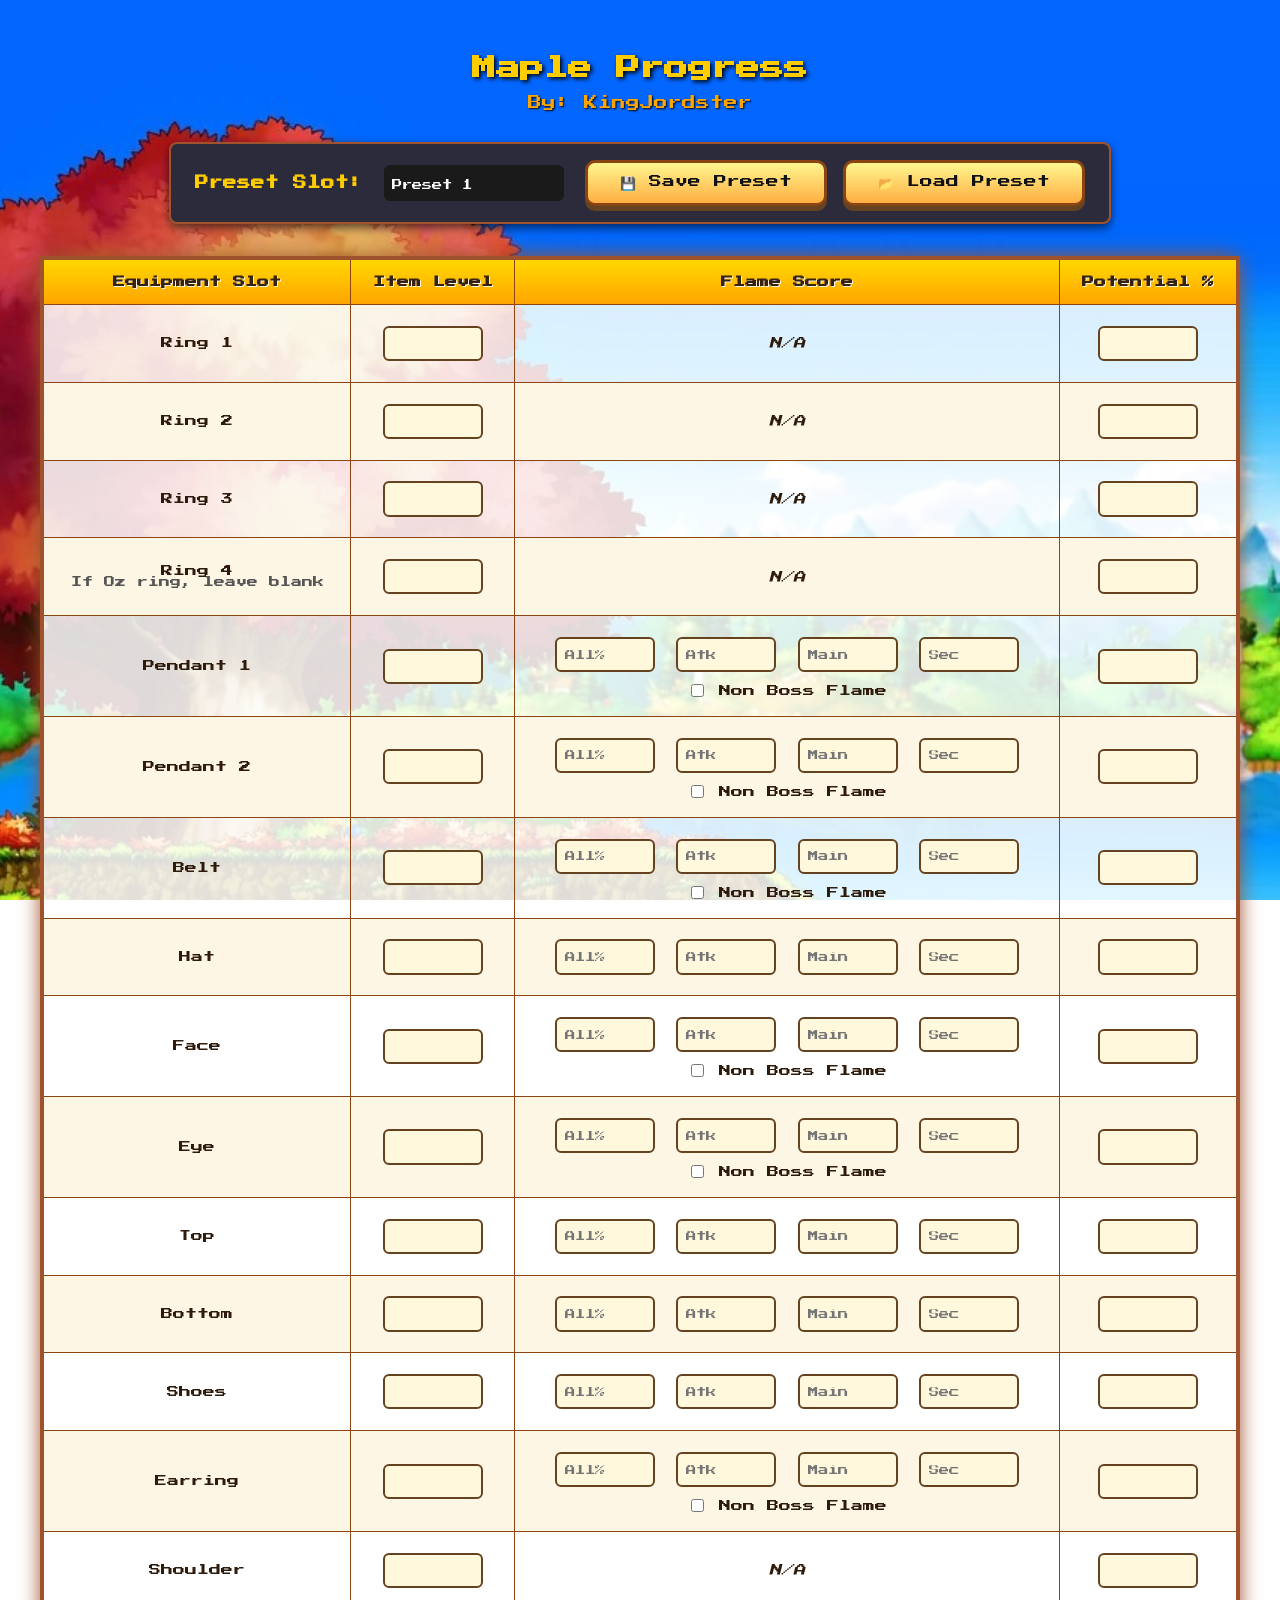
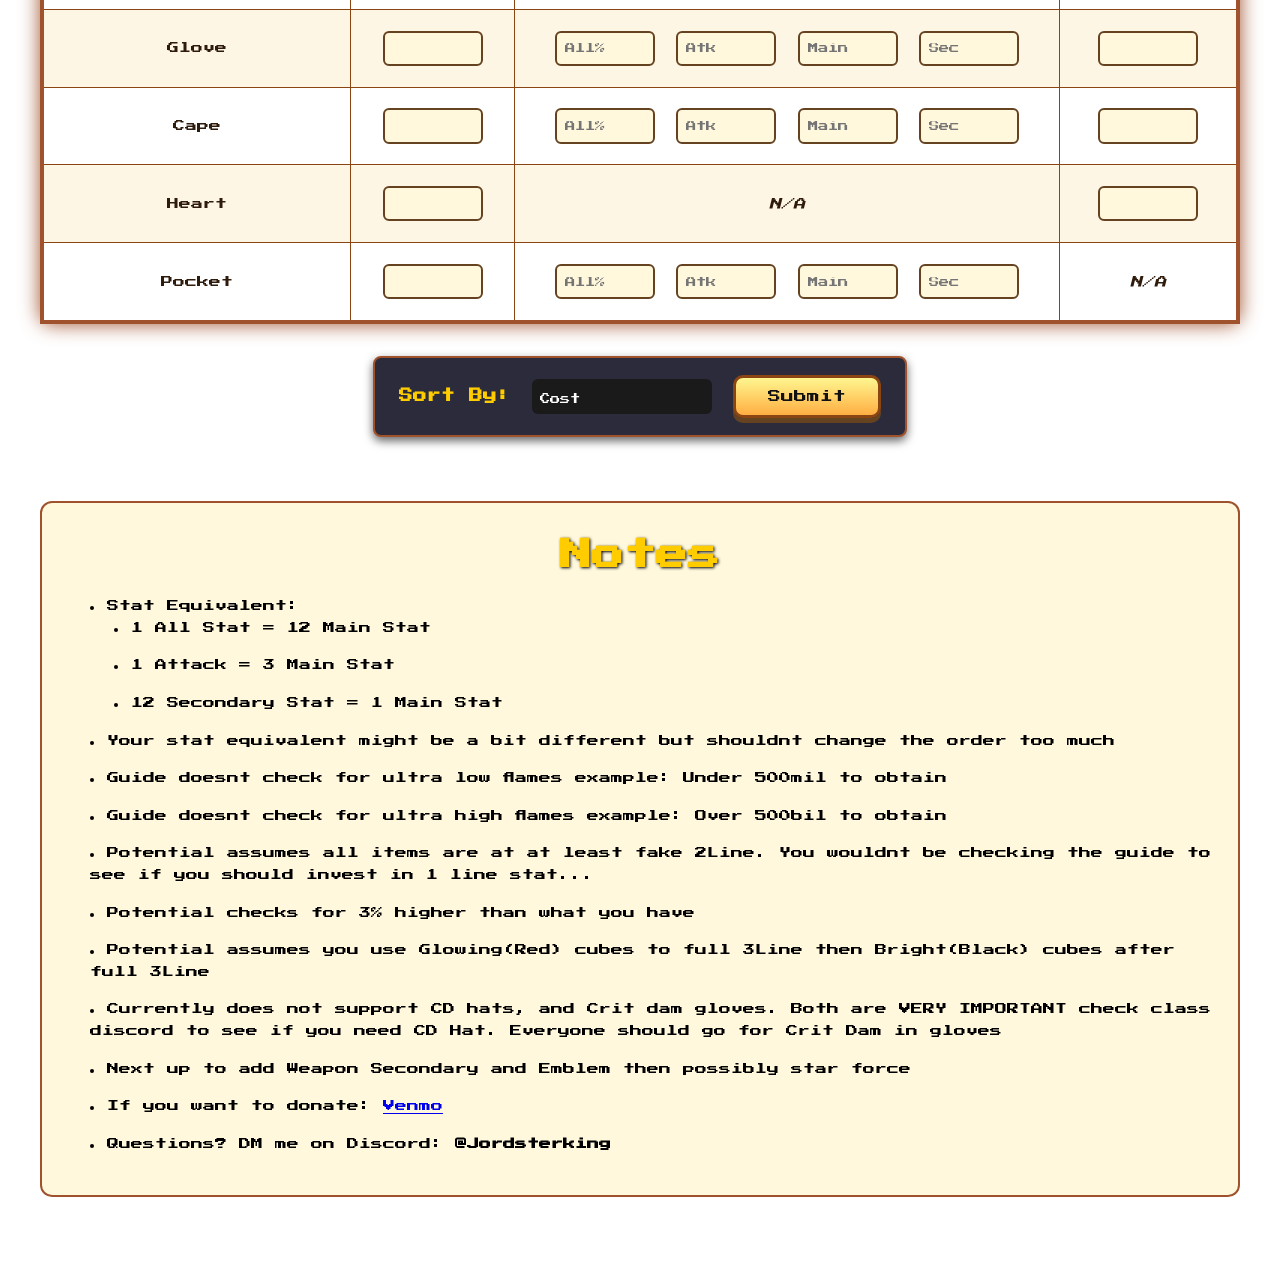
<file: index.html>
<!DOCTYPE html>
<html lang="en">
<head>
  <meta charset="UTF-8" />
  <title>Maple Progress</title>
    <!-- Load custom font (optional but thematic) -->
  <link href="https://fonts.googleapis.com/css2?family=Press+Start+2P&display=swap" rel="stylesheet">

  <!-- Link to external CSS file -->
  <link rel="stylesheet" href="style.css">

  <!-- Link to Favicons -->
  <link rel="apple-touch-icon" sizes="180x180" href="/apple-touch-icon.png">
  <link rel="icon" type="image/png" sizes="32x32" href="/favicon-32x32.png">
  <link rel="icon" type="image/png" sizes="16x16" href="/favicon-16x16.png">
  <link rel="manifest" href="/site.webmanifest">
  <!-- Google tag (gtag.js) -->
  <script async src="https://www.googletagmanager.com/gtag/js?id=G-HNNL2QKY4L"></script>
  <script>
    window.dataLayer = window.dataLayer || [];
    function gtag(){dataLayer.push(arguments);}
    gtag('js', new Date());

    gtag('config', 'G-HNNL2QKY4L');
  </script>
</head>
<body>
  <h1>Maple Progress</h1>
  <p class="subtitle">By: KingJordster</p>
  <!-- Preset Saving -->
  <div class="form-controls">
    <label for="presetSlot">Preset Slot:</label>
    <select id="presetSlot">
      <option value="1">Preset 1</option>
      <option value="2">Preset 2</option>
      <option value="3">Preset 3</option>
    </select>
    <button type="button" id="savePresetBtn">💾 Save Preset</button>
    <button type="button" id="loadPresetBtn">📂 Load Preset</button>
  </div>
  <form id="equipForm">
    <!-- Equipment Input -->
    <table>
      <thead>
        <tr>
          <th>Equipment Slot</th>
          <th>Item Level</th>
          <th>Flame Score</th>
          <th>Potential %</th>
        </tr>
      </thead>
      <tbody id="equipmentTable">
        <!-- Rows will be injected by JS -->
      </tbody>
    </table>
    <div class="form-controls">
      <label for="sortMode">Sort By:</label>
      <select id="sortMode" name="sortMode">
        <option value="cost">Cost</option>
        <option value="efficiency">Cost Per 5 Score</option>
      </select>
      <button type="submit">Submit</button>
    </div>
    <div id="results"></div>
    <div id="loader" class="spinner hidden"></div>
  </form>

  <script>
    const slots = [
      "Ring 1", "Ring 2", "Ring 3", "Ring 4",
      "Pendant 1", "Pendant 2", "Belt", "Hat",
      "Face", "Eye", "Top", "Bottom", "Shoes",
      "Earring", "Shoulder", "Glove", "Cape",
      "Heart", "Pocket" // 👈 add Pocket at the end
    ];

    const table = document.getElementById("equipmentTable");

    slots.forEach(slot => {
      const isRingOrShoulderOrHeart = slot.startsWith("Ring") || slot === "Shoulder" || slot === "Heart";
      const isPocket = slot === "Pocket";

      const isAccessory = ["Ring", "Pendant", "Belt", "Face", "Eye", "Earring"].some(type => slot.includes(type));

      const row = document.createElement("tr");

      // Flame Input Cell
      const flameCell = isRingOrShoulderOrHeart
        ? "<em>N/A</em>"
        : `
          <input type="number" name="${slot}_allstat" placeholder="All%" min="0" />
          <input type="number" name="${slot}_attack" placeholder="Atk" min="0" />
          <input type="number" name="${slot}_mainstat" placeholder="Main" min="0" />
          <input type="number" name="${slot}_secondarystat" placeholder="Sec" min="0" />
        `;

      const nonBossCheckbox = isAccessory && !slot.startsWith("Ring")
        ? `<label style="display:block;margin-top:4px;">
            <input type="checkbox" name="${slot}_nonboss" />
            Non Boss Flame
          </label>`
        : "";

      // Potential Cell: skip if Pocket
      const potentialCell = isPocket
        ? "<em>N/A</em>"
        : `<input type="number" name="${slot}_potential" min="0" max="100" />`;

      // Special note for Ring 4 Oz Rings
      let ring4Note = "";
      if (slot === "Ring 4") {
        ring4Note = `<div style="font-size: 11px; color: #555;">If Oz ring, leave blank</div>`;
      }

      row.innerHTML = `
        <td>${slot}${ring4Note}</td>
        <td><input type="number" name="${slot}_level" min="0" /></td>
        <td>${flameCell}${nonBossCheckbox}</td>
        <td>${potentialCell}</td>
      `;

      table.appendChild(row);
    });

    document.getElementById("equipForm").addEventListener("submit", async function(e) {
      e.preventDefault();

      const loader = document.getElementById("loader");
      loader.classList.remove("hidden"); // ✅ Show spinner
      const formData = new FormData(e.target);
      const data = {};
      data.sortMode = document.getElementById("sortMode").value;

      slots.forEach(slot => {
        let itemLevel = Number(formData.get(`${slot}_level`)) || 0;
        let flameLevel = itemLevel;
        let potentialLevel = itemLevel;

        // 🔄 Adjust levels based on rules
        if (itemLevel < 140) {
          potentialLevel = 140;
          if (itemLevel > 120) {
            flameLevel = 130;
          }
        }
        const nonBoss = formData.get(`${slot}_nonboss`) === "on";
        const allStat = Number(formData.get(`${slot}_allstat`)) || 0;
        const attack = Number(formData.get(`${slot}_attack`)) || 0;
        const mainStat = Number(formData.get(`${slot}_mainstat`)) || 0;
        const secondaryStat = Number(formData.get(`${slot}_secondarystat`)) || 0;

        const flameScore = (allStat * 12) + (attack * 3) + mainStat + Math.round(secondaryStat / 12);

        const potential = slot === "Pocket"
          ? 0  // No input now, but leave the field in
          : Number(formData.get(`${slot}_potential`)) || 0;
          
        data[slot] = {
          itemLevel,
          flameScore,
          potential,
          nonBoss,
          flameLevel,        // custom-added for flame logic on backend
          potentialLevel     // custom-added for potential logic on backend 
        };
      });

      try {
        const response = await fetch("https://mapleprogress-bbckbxg3cvbmfwck.southcentralus-01.azurewebsites.net/api/calculate", {
          method: "POST",
          headers: { "Content-Type": "application/json" },
          body: JSON.stringify(data)
        });

        const resultHtml = await response.text();
        document.getElementById("results").innerHTML = resultHtml;
      } catch (err) {
        console.error("Error fetching results:", err);
        document.getElementById("results").innerHTML = "<p>Something went wrong. Please try again.</p>";
      } finally {
        loader.classList.add("hidden"); // ✅ Always hide spinner
      }
    });
    // Preset saving logic
    function getFormData() {
      const formData = new FormData(document.getElementById("equipForm"));
      const data = {};
      data.sortMode = document.getElementById("sortMode").value;

      slots.forEach(slot => {
        const itemLevel = Number(formData.get(`${slot}_level`)) || 0;
        const nonBoss = formData.get(`${slot}_nonboss`) === "on";
        const allStat = Number(formData.get(`${slot}_allstat`)) || 0;
        const attack = Number(formData.get(`${slot}_attack`)) || 0;
        const mainStat = Number(formData.get(`${slot}_mainstat`)) || 0;
        const secondaryStat = Number(formData.get(`${slot}_secondarystat`)) || 0;
        const potential = slot === "Pocket" ? 0 : Number(formData.get(`${slot}_potential`)) || 0;

        data[slot] = { itemLevel, flameScore: (allStat * 12) + (attack * 3) + mainStat + Math.round(secondaryStat / 12), potential, nonBoss };
      });

      return data;
    }

    function setFormData(data) {
      document.getElementById("sortMode").value = data.sortMode || "cost";

      slots.forEach(slot => {
        const entry = data[slot] || {};

        const levelInput = document.querySelector(`[name="${slot}_level"]`);
        if (levelInput) levelInput.value = entry.itemLevel || "";

        const potentialInput = document.querySelector(`[name="${slot}_potential"]`);
        if (potentialInput) potentialInput.value = entry.potential || "";

        const nonBossCheckbox = document.querySelector(`[name="${slot}_nonboss"]`);
        if (nonBossCheckbox) nonBossCheckbox.checked = entry.nonBoss || false;

        const allstatInput = document.querySelector(`[name="${slot}_allstat"]`);
        if (allstatInput) allstatInput.value = "";

        const attackInput = document.querySelector(`[name="${slot}_attack"]`);
        if (attackInput) attackInput.value = "";

        const mainstatInput = document.querySelector(`[name="${slot}_mainstat"]`);
        if (mainstatInput) mainstatInput.value = "";

        const secstatInput = document.querySelector(`[name="${slot}_secondarystat"]`);
        if (secstatInput) secstatInput.value = "";
      });
    }

    document.getElementById("savePresetBtn").addEventListener("click", () => {
      const presetSlot = document.getElementById("presetSlot").value;
      const data = getFormData();
      localStorage.setItem(`maplePreset_${presetSlot}`, JSON.stringify(data));
      alert(`Preset ${presetSlot} saved!`);
    });

    document.getElementById("loadPresetBtn").addEventListener("click", () => {
      const presetSlot = document.getElementById("presetSlot").value;
      const savedData = localStorage.getItem(`maplePreset_${presetSlot}`);
      if (savedData) {
        setFormData(JSON.parse(savedData));
        alert(`Preset ${presetSlot} loaded!`);
      } else {
        alert(`No preset saved in slot ${presetSlot}.`);
      }
    });
    window.addEventListener("DOMContentLoaded", () => {
      // Wait briefly for all rows to be added
      setTimeout(() => {
        const defaultPreset = localStorage.getItem("maplePreset_1");
        if (defaultPreset) {
          setFormData(JSON.parse(defaultPreset));
        }
      }, 50);
    });
  </script>
  <footer class="footer-notes">
    <h2>Notes</h2>
    <ul>
      <li>Stat Equivalent:
        <ul>
          <li>1 All Stat = 12 Main Stat</li>
          <li>1 Attack = 3 Main Stat</li>
          <li>12 Secondary Stat = 1 Main Stat</li>
        </ul>
      </li>
      <li>Your stat equivalent might be a bit different but shouldnt change the order too much</li>
      <li>Guide doesnt check for ultra low flames example: Under 500mil to obtain</li>
      <li>Guide doesnt check for ultra high flames example: Over 500bil to obtain</li>
      <li>Potential assumes all items are at at least fake 2Line.  You wouldnt be checking the guide to see if you should invest in 1 line stat...</li>
      <li>Potential checks for 3% higher than what you have</li>
      <li>Potential assumes you use Glowing(Red) cubes to full 3Line then Bright(Black) cubes after full 3Line</li>
      <li>Currently does not support CD hats, and Crit dam gloves. Both are VERY IMPORTANT check class discord to see if you need CD Hat.  Everyone should go for Crit Dam in gloves</li>
      <li>Next up to add Weapon Secondary and Emblem then possibly star force</li>
      <li>If you want to donate: <a href="https://venmo.com/u/Jordan-Murray-31" target="_blank">Venmo</a></li>
      <li>Questions? DM me on Discord: <strong>@Jordsterking</strong></li>
    </ul>
  </footer>
</body>
</html>
</file>
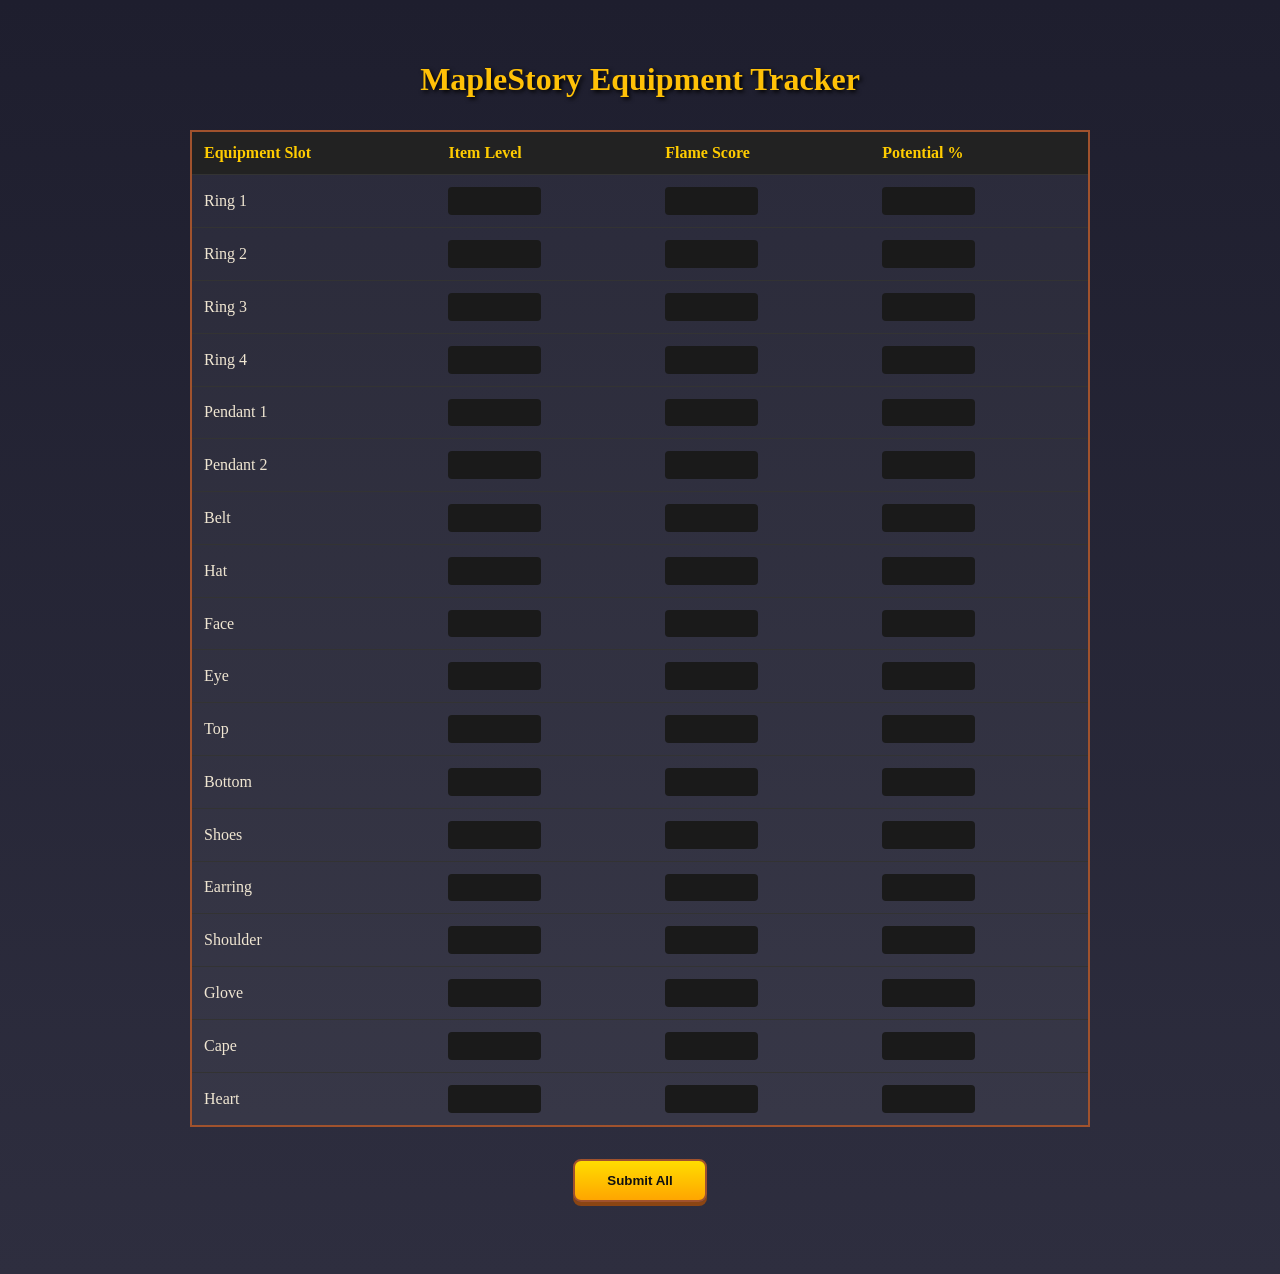
<file: src/index.html>
<!DOCTYPE html>
<html lang="en">
<head>
  <meta charset="UTF-8" />
  <title>MapleStory Equipment Input</title>
    <!-- Load custom font (optional but thematic) -->
  <link href="https://fonts.googleapis.com/css2?family=Press+Start+2P&display=swap" rel="stylesheet">

  <!-- Link to external CSS file -->
  <link rel="stylesheet" href="style.css">
  
</head>
<body>

  <h1>MapleStory Equipment Tracker</h1>
  

  <form id="equipForm">
    <table>
      <thead>
        <tr>
          <th>Equipment Slot</th>
          <th>Item Level</th>
          <th>Flame Score</th>
          <th>Potential %</th>
        </tr>
      </thead>
      <tbody id="equipmentTable">
        <!-- Rows will be injected by JS -->
      </tbody>
    </table>

    <button type="submit">Submit All</button>
  </form>

  <script>
    const slots = [
      "Ring 1", "Ring 2", "Ring 3", "Ring 4",
      "Pendant 1", "Pendant 2", "Belt", "Hat",
      "Face", "Eye", "Top", "Bottom", "Shoes",
      "Earring", "Shoulder", "Glove", "Cape", "Heart"
    ];

    const table = document.getElementById("equipmentTable");

    slots.forEach(slot => {
      const row = document.createElement("tr");
      row.innerHTML = `
        <td>${slot}</td>
        <td><input type="number" name="${slot}_level" min="0" /></td>
        <td><input type="number" name="${slot}_flame" min="0" /></td>
        <td><input type="number" name="${slot}_potential" min="0" max="100" /></td>
      `;
      table.appendChild(row);
    });

    document.getElementById("equipForm").addEventListener("submit", async function(e) {
      e.preventDefault();

      const formData = new FormData(e.target);
      const data = {};

      const slots = [ /* same slot array */ ];
      slots.forEach(slot => {
        data[slot] = {
          itemLevel: Number(formData.get(`${slot}_level`)) || 0,
          flameScore: Number(formData.get(`${slot}_flame`)) || 0,
          potential: Number(formData.get(`${slot}_potential`)) || 0
        };
      });

      // ✅ Call your Azure Function URL here
      const response = await fetch("https://victorious-plant-072c19b0f.1.azurestaticapps.net/", {
        method: "POST",
        headers: { "Content-Type": "application/json" },
        body: JSON.stringify(data)
      });

      const resultHtml = await response.text();
      document.open();
      document.write(resultHtml);
      document.close();
    });
  </script>

</body>
</html>
</file>
<file: style.css>
/* maplestory-style.css */

/* Import a retro pixel-style font */
@import url('https://fonts.googleapis.com/css2?family=Press+Start+2P&display=swap');

body {
  background: url('MapleTreeBackground.jpg') center/cover fixed;
  color: #3C2A21;
  font-family: 'Press Start 2P', monospace;
  padding: 2rem;
  text-align: center;
}

h1 {
  color: #ffcc00;
  text-shadow: 2px 2px 4px #000;
  font-size: 1.5rem;
  margin-bottom: 2rem;
}

.subtitle {
  text-align: center;
  font-size: 0.85rem;
  margin-top: -1rem;
  margin-bottom: 2rem;
  color: #ffa500;
  text-shadow: 1px 1px 2px #000;
  font-family: 'Press Start 2P', monospace;
}

table {
  width: 100%;
  max-width: 1400px;
  margin: 2rem auto;
  border-collapse: collapse;
  border: 4px solid #a0522d;
  border-radius: 12px;
  background-color: rgba(255, 255, 255, 0.85);
  box-shadow: 0 0 20px #a0522d;
}

th, td {
  padding: 1rem;
  text-align: center;
  border: 1px solid #8b4513;
  font-size: 0.75rem;
  color: #2f1b0c;
}

th {
  background: linear-gradient(to bottom, #ffd700, #ffa500);
  color: #372212;
  text-shadow: 1px 1px #fff8dc;
}

tr:nth-child(even) {
  background-color: #fef6e4;
}

tr:hover {
  background-color: #ffe3a3;
}

input[type="number"], select {
  width: 100px;
  padding: 0.5rem;
  margin: 0.3rem;
  height: 2.2rem;
  line-height: 1.5rem;
  border-radius: 6px;
  border: 2px solid #654321;
  background-color: #fff8dc;
  color: #2f1b0c;
  font-family: 'Press Start 2P', monospace;
  font-size: 0.65rem;
  box-sizing: border-box;
  appearance: none; /* Removes number spinner in Firefox */
  -moz-appearance: textfield; /* Firefox specific */
}

input[type="number"]::-webkit-inner-spin-button,
input[type="number"]::-webkit-outer-spin-button {
  -webkit-appearance: none; /* Removes spinner in Chrome/Safari */
  margin: 0;
}

input:focus, select:focus {
  outline: none;
  box-shadow: 0 0 6px #ff9900;
}

button {
  margin-top: 2rem;
  padding: 0.75rem 2rem;
  background: linear-gradient(to bottom, #fff68f, #ffae42);
  border: 3px solid #8b4513;
  border-radius: 10px;
  box-shadow: 0 5px #654321;
  color: #111;
  font-family: 'Press Start 2P', monospace;
  font-size: 0.8rem;
  cursor: pointer;
  transition: 0.2s;
}

button:hover {
  background: #ffdd57;
  box-shadow: 0 6px #3c2a21;
  transform: translateY(-2px);
}

.container {
  background-color: rgba(255, 255, 255, 0.9);
  border: 3px dashed #a0522d;
  padding: 2rem;
  border-radius: 20px;
  box-shadow: 0 0 15px #ffa500;
  max-width: 1400px;
  margin: auto;
}

.form-controls {
  display: flex;
  justify-content: center;
  align-items: center;
  gap: 1rem;
  background-color: #2b2b3c;
  padding: 1rem 1.5rem;
  border: 2px solid #a0522d;
  border-radius: 8px;
  margin: 2rem auto;
  width: fit-content;
  color: #ffcc00;
  box-shadow: 0 4px 10px rgba(0, 0, 0, 0.6);
}

.form-controls label {
  font-size: 0.85rem;
  font-weight: bold;
  color: #ffcc00;
}

.form-controls select {
  padding: 0.5rem;
  border-radius: 6px;
  border: none;
  background-color: #1a1a1a;
  color: #fff;
  font-family: 'Press Start 2P', monospace;
  min-width: 180px; /* ensures "Cost Per 5 Score" fits */
}

.form-controls select:hover {
  background-color: #333;
}

.form-controls select:focus {
  outline: none;
  box-shadow: 0 0 8px #ffa500;
}

.form-controls button {
  margin-top: 0;
}

.spinner {
  border: 6px solid #333;
  border-top: 6px solid #ffcc00;
  border-radius: 50%;
  width: 40px;
  height: 40px;
  animation: spin 1s linear infinite;
  margin: 1rem auto;
}

@keyframes spin {
  0% { transform: rotate(0deg); }
  100% { transform: rotate(360deg); }
}

.hidden {
  display: none;
}

.footer-notes {
  max-width: 1400px;
  margin: 4rem auto 2rem;
  padding: 1.5rem;
  background-color: #fff8dc;
  border: 2px solid #a0522d;
  border-radius: 12px;
  color: black;
  font-family: 'Press Start 2P', monospace;
  font-size: 0.75rem;
  line-height: 1.8;
}

.footer-notes h2 {
  color: #ffcc00;
  margin: 0;
  text-shadow: 1px 1px 3px #000;
  font-size: 2rem;
  text-align: center;
}

.footer-notes ul {
  list-style: disc inside;
  padding-left: 1.5rem;
  text-align: left;
}

footer li {
  margin-bottom: 1rem; /* Adds vertical space between bullets */
}
</file>
<file: src/style.css>
/* style.css */

body {
  background: linear-gradient(to bottom, #1e1e2e, #2e2e3f);
  color: #f0e6d2;
  font-family: cursive;
  padding: 2rem;
}

h1 {
  text-align: center;
  color: #ffc107;
  text-shadow: 2px 2px 4px #000;
}

table {
  width: 100%;
  max-width: 900px;
  margin: 2rem auto;
  border-collapse: collapse;
  border: 2px solid #a0522d;
  border-radius: 8px;
  background-color: rgba(255, 255, 255, 0.05);
}

th, td {
  padding: 0.75rem;
  text-align: left;
  border-bottom: 1px solid #333;
}

th {
  background-color: #222;
  color: #ffcc00;
}

input[type="number"] {
  width: 80px;
  padding: 0.4rem;
  border-radius: 4px;
  border: none;
  background-color: #1a1a1a;
  color: #fff;
}

input:focus {
  outline: none;
  box-shadow: 0 0 8px #ff9900;
}

button {
  display: block;
  margin: 2rem auto;
  padding: 0.75rem 2rem;
  background: linear-gradient(to bottom, #ffdd00, #ffa500);
  border: 2px solid #a0522d;
  border-radius: 8px;
  box-shadow: 0 4px #8b4513;
  color: #111;
  font-weight: bold;
  cursor: pointer;
  transition: 0.2s;
}

button:hover {
  background: #ffd700;
  box-shadow: 0 6px #654321;
}
</file>
